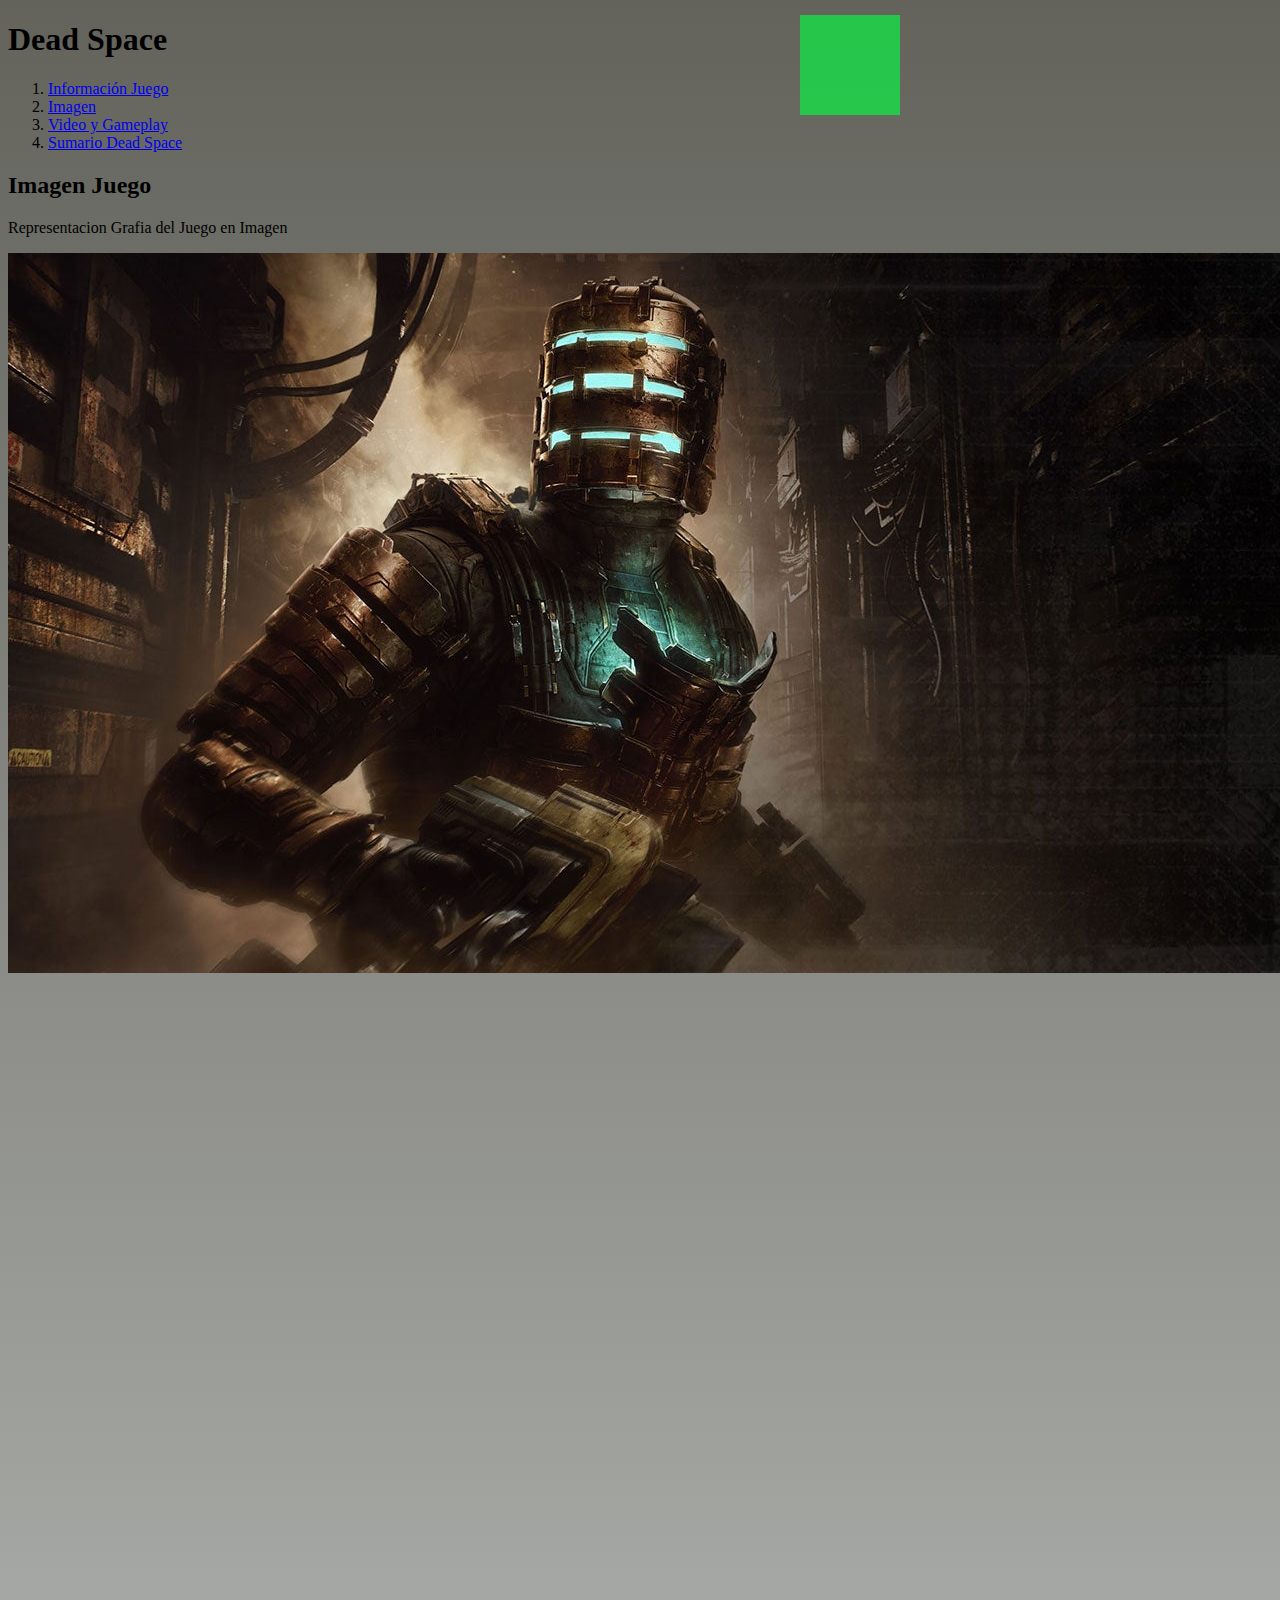
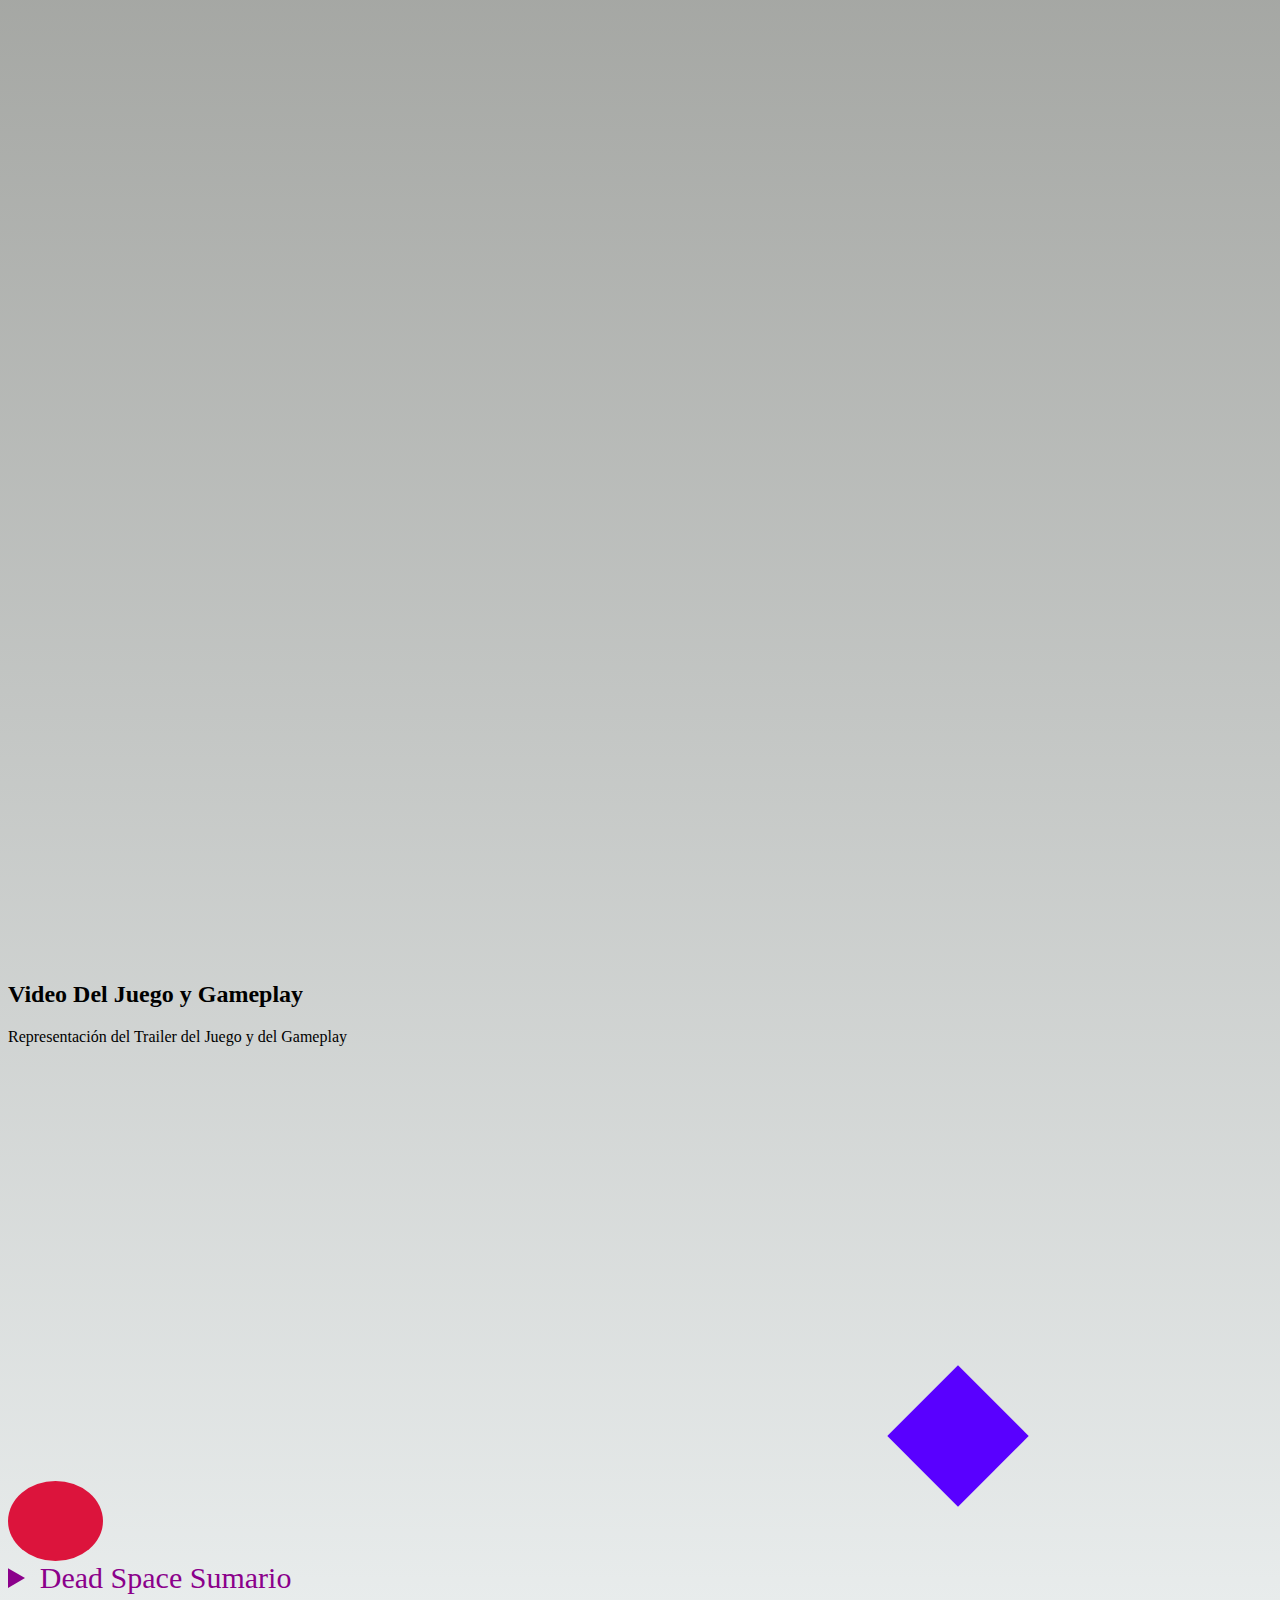
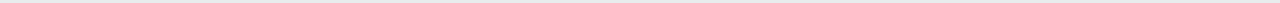
<file: index.html>
<!DOCTYPE html>
<html lang="en">
<head>
    <meta charset="UTF-8">
    <meta name="viewport" content="width=device-width, initial-scale=1.0">
    <title>Document</title>
    <link rel="stylesheet" href="style.css">
</head>
<body>
    <header>
        <h1>Dead Space</h1>
    </header>
    <nav>
        <ol>
            <li><a href="index2.html">Información Juego</a></li>
            <li><a href="#Imagen">Imagen</a></li>
            <li><a href="#Video">Video y Gameplay</a></li>
            <li><a href="#Sumario">Sumario Dead Space</a></li>
        </ol>
    </nav>
    <main>
        <section id="Imagen">
            <aside>
                <h2>Imagen Juego</h2>
                <p>Representacion Grafia del Juego en Imagen</p>
                <img src="dead-space-review_q4z8.jpg">
            </aside>
        </section>
        <br><br><br><br><br><br><br><br><br><br><br><br><br><br><br><br><br><br><br><br><br><br><br><br><br><br><br><br><br><br><br><br><br><br><br><br><br><br><br>
    </main>
    <br><br><br><br><br><br><br><br><br><br><br><br><br><br><br><br><br><br><br><br><br><br><br><br><br><br><br><br><br><br><br><br><br><br><br><br><br><br><br><br><br><br><br><br><br><br><br><br><br>
    <section id="Video" class="seccion">
        <h2 class="subtitulado">Video Del Juego y Gameplay</h2>
        <p>Representación del Trailer del Juego y del Gameplay</p>
        <iframe width="560" height="315" src="https://www.youtube.com/embed/C1yiuM7blIw?si=XQUjTgsjJ8p4pOSx" title="YouTube video player" frameborder="0" allow="accelerometer; autoplay; clipboard-write; encrypted-media; gyroscope; picture-in-picture; web-share" referrerpolicy="strict-origin-when-cross-origin" allowfullscreen></iframe>
        <iframe width="560" height="315" src="https://www.youtube.com/embed/cTDJNZ9cK1w?si=1R3LWpyICy3JWEW8" title="YouTube video player" frameborder="0" allow="accelerometer; autoplay; clipboard-write; encrypted-media; gyroscope; picture-in-picture; web-share" referrerpolicy="strict-origin-when-cross-origin" allowfullscreen></iframe>
    </section>

    <section class="figura-geometrica">
        <div class="cuadrado"></div>
    </section>

    <section class="figura-geometrica">
        <div class="rombo"></div>
    </section>

    <section class="figura-geometrica">
        <div class="circulo"></div>
    </section>

    <section id="Sumario">
        <details>
            <summary>Dead Space Sumario</summary>
            <p>Sumario de las cosas que hay en el Dead Space</p>
            <h3>Armas</h3>
            <ul>
                <li>Cortadora de Plasma</li>
                <li>Módulo de estabilización</li>
                <li>Módulo Cinético</li>
                <li>Rifle de Impulsos</li>
                <li>Sierra Trituradora</li>
                <li>Lanzallamas</li>
                <li>Rayo de Contacto</li>
                <li>Cañón Lineal</li>
                <li>Cañón de Energía</li>
                <li>Cañón de Mano (es un arma secreta)</li>
            </ul>
            <h3>Coleccionables</h3>
            <ul>
                <li>Registros</li>
                <li>Nodos</li>
                <li>Diagramas</li>
                <li>Mejoras de Armas</li>
                <li>Fragmentos de Esfigie</li>
                <li>Tesoros de Peng</li>
            </ul>
            <h3>Enemigos</h3>
            <ul>
                <li>Necromorfos</li>
                <li>Divisor</li>
                <li>Explosor</li>
                <li>Guardian</li>
                <li>Infector</li>
                <li>Saltador</li>
                <li>Bruto</li>
                <li>Cazador</li>
                <li>Super Bruto</li>
            </ul>
            <h3>Jefes</h3>
            <ul>
                <li>Leviatan</li>
                <li>Restos de Leviatan</li>
                <li>Mente Colmena</li>
            </ul>
        </details>
    </section>
</body>
</html>
</file>
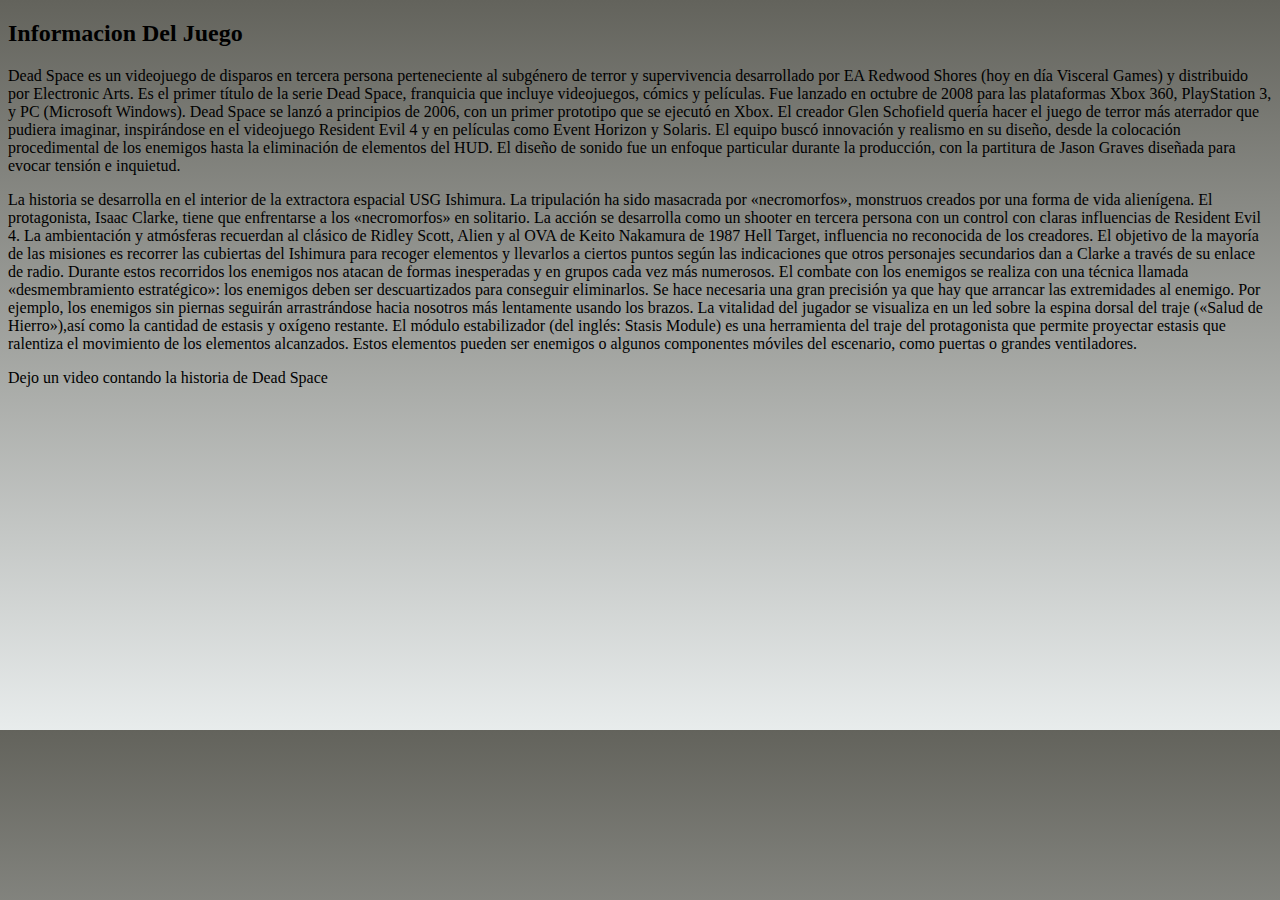
<file: index2.html>
<!DOCTYPE html>
<html lang="en">
<head>
    <meta charset="UTF-8">
    <meta name="viewport" content="width=device-width, initial-scale=1.0">
    <title>Document</title>
    <link rel="stylesheet" href="style1.css">
</head>
<body>
    <section id="Pagina de Informacion Del Juego">
        <footer>
        <h2>Informacion Del Juego</h2>
        <p>Dead Space es un videojuego de disparos en tercera persona perteneciente al subgénero de terror y supervivencia desarrollado por EA Redwood Shores (hoy en día Visceral Games) y distribuido por Electronic Arts. Es el primer título de la serie Dead Space, franquicia que incluye videojuegos, cómics y películas. Fue lanzado en octubre de 2008 para las plataformas Xbox 360, PlayStation 3, y PC (Microsoft Windows).
            Dead Space se lanzó a principios de 2006, con un primer prototipo que se ejecutó en Xbox. El creador Glen Schofield quería hacer el juego de terror más aterrador que pudiera imaginar, inspirándose en el videojuego Resident Evil 4 y en películas como Event Horizon y Solaris. El equipo buscó innovación y realismo en su diseño, desde la colocación procedimental de los enemigos hasta la eliminación de elementos del HUD. El diseño de sonido fue un enfoque particular durante la producción, con la partitura de Jason Graves diseñada para evocar tensión e inquietud.</p>
        <p>La historia se desarrolla en el interior de la extractora espacial USG Ishimura. La tripulación ha sido masacrada por «necromorfos», monstruos creados por una forma de vida alienígena. El protagonista, Isaac Clarke, tiene que enfrentarse a los «necromorfos» en solitario. La acción se desarrolla como un shooter en tercera persona con un control con claras influencias de Resident Evil 4. La ambientación y atmósferas recuerdan al clásico de Ridley Scott, Alien y al OVA de Keito Nakamura de 1987 Hell Target, influencia no reconocida de los creadores.

            El objetivo de la mayoría de las misiones es recorrer las cubiertas del Ishimura para recoger elementos y llevarlos a ciertos puntos según las indicaciones que otros personajes secundarios dan a Clarke a través de su enlace de radio. Durante estos recorridos los enemigos nos atacan de formas inesperadas y en grupos cada vez más numerosos. El combate con los enemigos se realiza con una técnica llamada «desmembramiento estratégico»: los enemigos deben ser descuartizados para conseguir eliminarlos. Se hace necesaria una gran precisión ya que hay que arrancar las extremidades al enemigo. Por ejemplo, los enemigos sin piernas seguirán arrastrándose hacia nosotros más lentamente usando los brazos.
            
            La vitalidad del jugador se visualiza en un led sobre la espina dorsal del traje («Salud de Hierro»),así como la cantidad de estasis y oxígeno restante. El módulo estabilizador (del inglés: Stasis Module) es una herramienta del traje del protagonista que permite proyectar estasis que ralentiza el movimiento de los elementos alcanzados. Estos elementos pueden ser enemigos o algunos componentes móviles del escenario, como puertas o grandes ventiladores.</p>
        <p>Dejo un video contando la historia de Dead Space</p>
        <iframe width="560" height="315" src="https://www.youtube.com/embed/RjyELuEsCjk?si=Lh8AXGrE_3cxZpRW" title="YouTube video player" frameborder="0" allow="accelerometer; autoplay; clipboard-write; encrypted-media; gyroscope; picture-in-picture; web-share" referrerpolicy="strict-origin-when-cross-origin" allowfullscreen></iframe>
        </footer>
    </section>
</body>
</html>
</file>
<file: style.css>
body {
    background: linear-gradient(to bottom, rgb(99, 99, 92), rgb(232, 236, 236));
}

.nav {
    position: fixed;
    top: 10;
    left: 10;
    background-color: deeppink;
    width: 120px;
    font-weight: lighter;
    font-style: oblique;
}
.cuadrado {
    position: absolute;
    left: 800px;
    right: 10px;
    top: 15px;
    bottom: 5px;
    width: 100px;
    height: 100px;
    background: #00ff40a1;
}

.rombo {
    position: relative;
    left: 900px;
    right: 5px;
    top: 5px;
    bottom: 5px;
    width: 100px;
    height: 100px;
    background: #5900ff;
    transform: rotate(45deg);
}

.circulo {
    width: 95px;
    height: 80px;
    background-color: crimson;
    border-radius: 75%;
    position: static;
    top: 75%;
    left: 55%;
    right: 40%;
}

summary {
    font-size: 30px;
    color: darkmagenta;
    font-family: 'Times New Roman', Times, serif;
}
</file>
<file: style1.css>
body {
    background: linear-gradient(to bottom, rgb(99, 99, 92), rgb(232, 236, 236));
}
div{
    font-family: 'Times New Roman', Times, serif;
}
</file>
